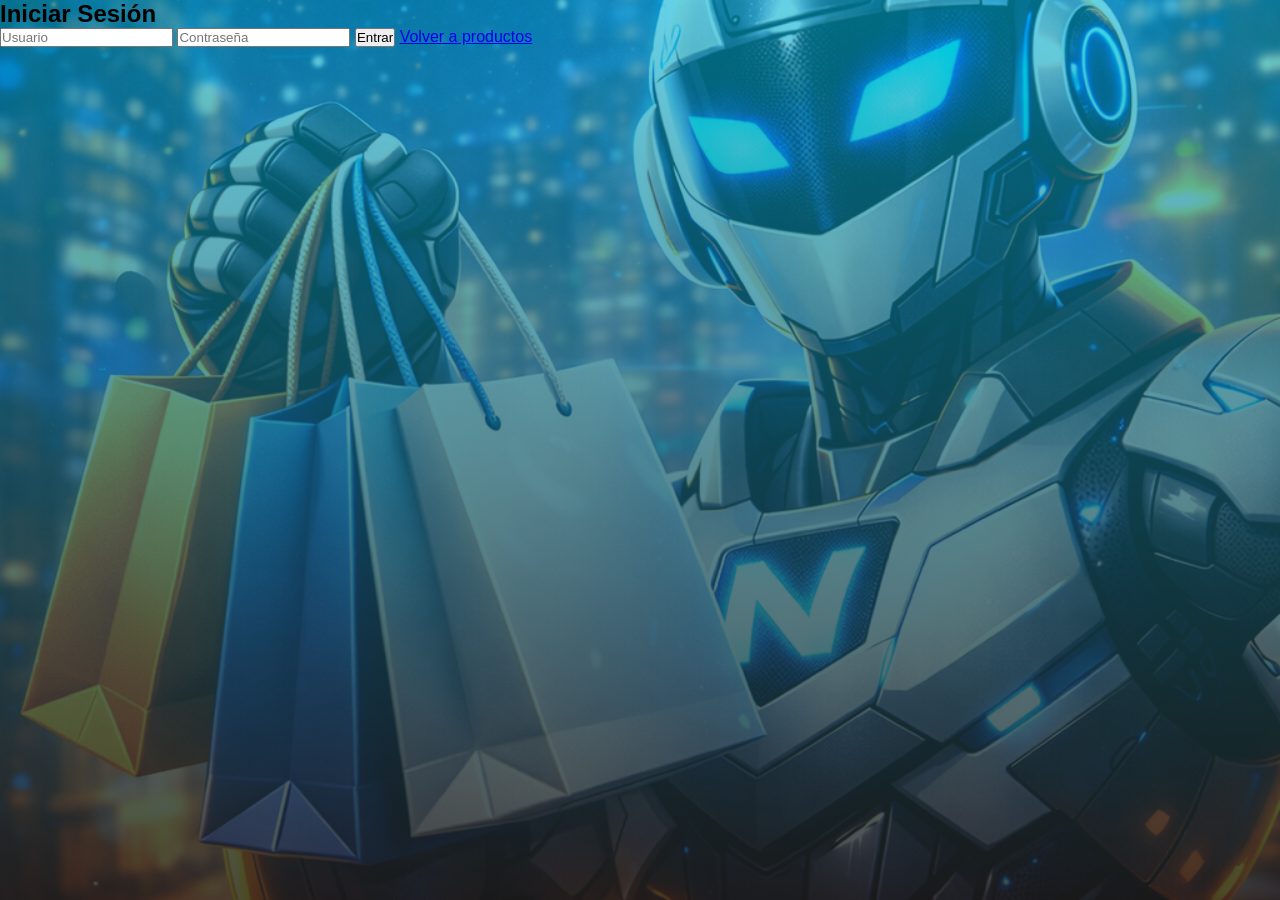
<file: Proyecto/View/Login.html>
<!DOCTYPE html>
<html lang="es">
<head>
    <meta charset="UTF-8">
    <title>Login | Nova Market</title>
    <link rel="stylesheet" href="../Style/Login.css">
    <script src="../js/Login.js"></script>
</head>

<body class="login-page">
    <div class="login-container">
        <h2>Iniciar Sesión</h2>
        <input type="text" id="usuario" placeholder="Usuario">
        <input type="password" id="password" placeholder="Contraseña">
        <button id="btnIngresar">Entrar</button>
        <a href="index.html">Volver a productos</a>
    </div>
</body>
</html>
</file>
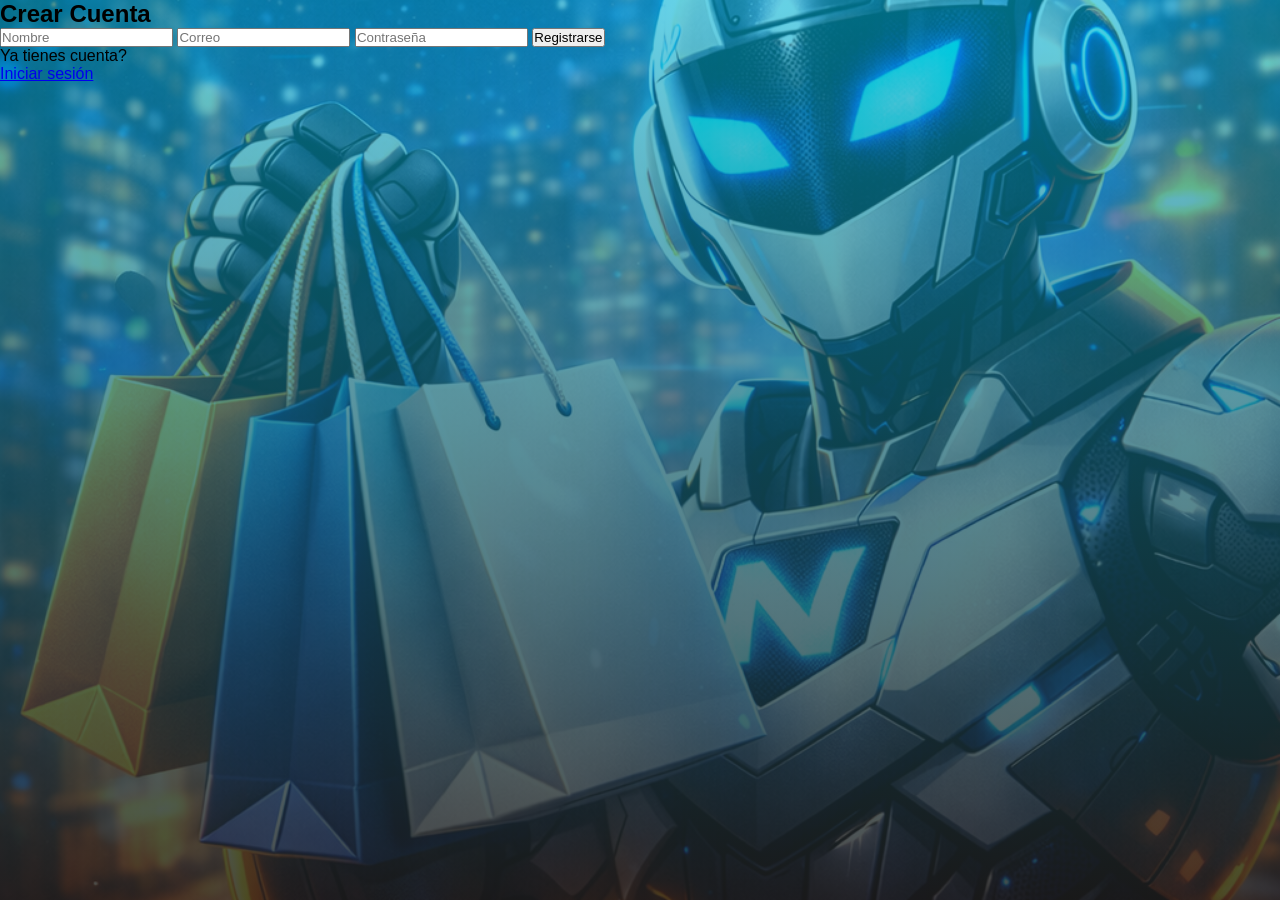
<file: Proyecto/View/register.html>
<!DOCTYPE html>
<html lang="es">
<head>
    <meta charset="UTF-8">
    <title>Registro | Nova Market</title>
    <link rel="stylesheet" href="../Style/Login.css">
</head>
<body>
    <div class="auth-container">
        <h2>Crear Cuenta</h2>
        <input type="text" placeholder="Nombre">
        <input type="email" placeholder="Correo">
        <input type="password" placeholder="Contraseña">
        <button>Registrarse</button>
        <p>Ya tienes cuenta?</p>
        <a href="login.html">Iniciar sesión</a>
    </div>
</body>
</html>
</file>
<file: Proyecto/Style/Login.css>
:root {
    --negro: #000000f1;
    --rojo: #b60808;
    --gris-claro: #e5e5e5;
    --blanco: #ffffff;
    --gris-oscuro: #2a2a2a;
    --celeste: #00b4d8;
}
/* LOGO */
.logo-container {
    display: flex;
    align-items: center;
    gap: 10px;
}
.logo-img {
    width: 50px;
    height: auto;
}
.logo-text {
    font-size: 22px;
    font-weight: bold;
    color: var(--negro);
}
* {
    margin: 0;
    padding: 0;
    box-sizing: border-box;
    font-family: Arial, sans-serif;
}
body {
    background:
        linear-gradient(rgba(0,180,216,0.6), rgba(31,31,31,0.8)),
        url("../Imagenes.jpg/Nova Market.png");
    background-size: cover;
    background-position: center;
    background-attachment: fixed;
}
.navbar {
    display: flex;
    justify-content: space-between;
    align-items: center;
    padding: 15px 30px;
    background-color: var(--negro);
    color: var(--blanco);
}
.logo {
    color: var(--rojo);
}
.search-container input {
    padding: 8px;
}
.search-container button {
    padding: 8px;
    background-color: var(--rojo);
    border: none;
    cursor: pointer;
    color: var(--blanco);
}
.login-btn {
    background-color: var(--rojo);
    padding: 8px 15px;
    color: white;
    text-decoration: none;
    border-radius: 4px;
}
.products {
    display: grid;
    grid-template-columns: repeat(auto-fill, minmax(220px, 1fr));
    gap: 20px;
    padding: 40px;
}
.product-card {
    background-color: var(--gris-oscuro);
    padding: 15px;
    border-radius: 10px;
    text-align: center;
    color: white;
    transition: 0.3s;
}
.product-card:hover {
    transform: scale(1.05);
}
.product-card img {
    width: 100%;
    height: 200px;
    object-fit: cover;
    border-radius: 6px;
}
.product-card h3 {
    margin: 10px 0 5px;
}
.product-card button {
    margin-top: 10px;
    padding: 8px 16px;
    background-color: var(--rojo);
    border: none;
    color: white;
    cursor: pointer;
    border-radius: 4px;
}
.product-card button:hover {
    background-color: var(--celeste);
}
</file>
